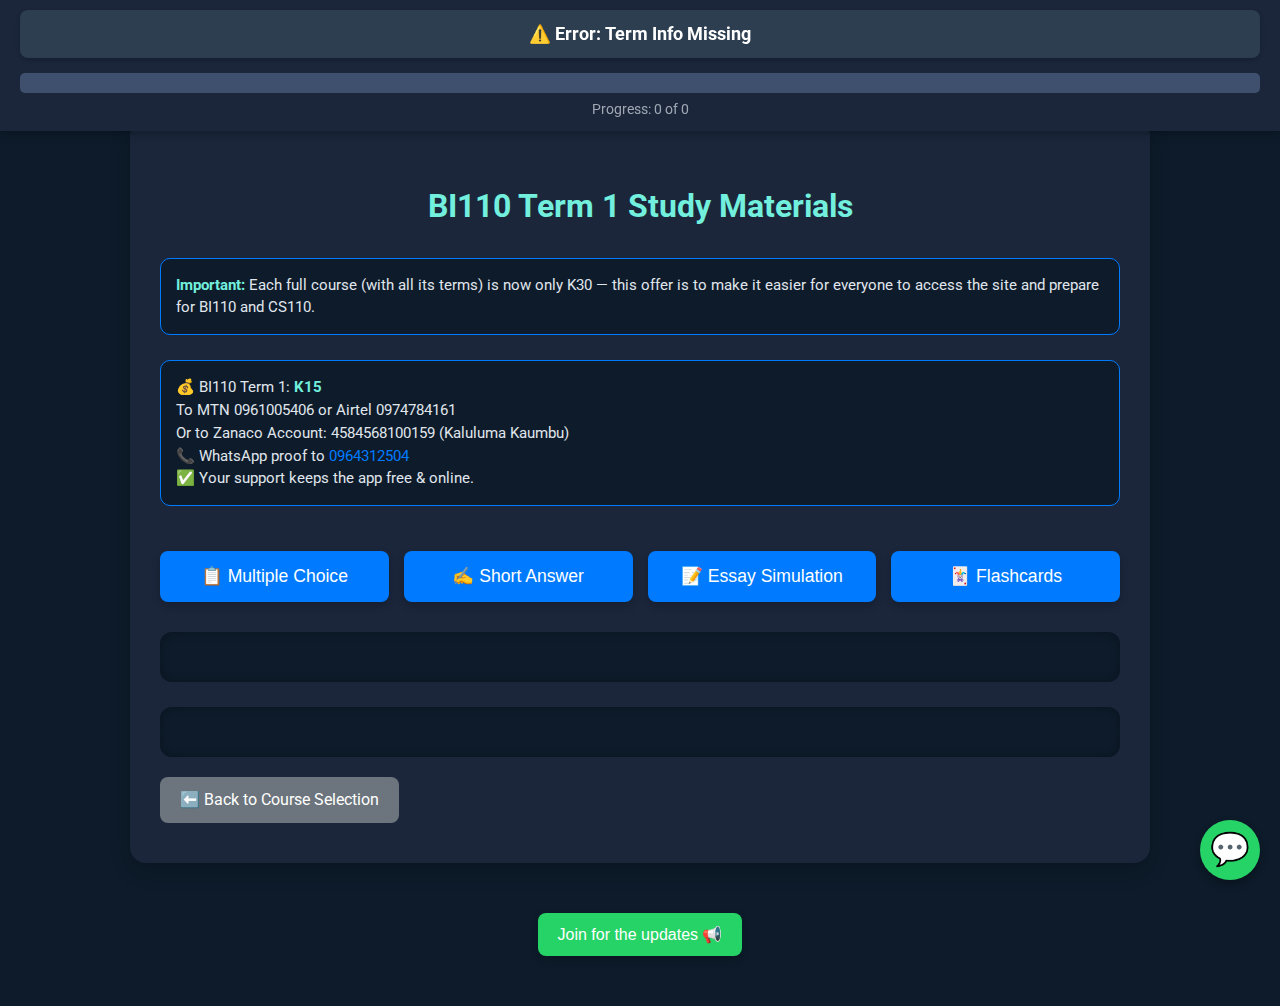
<file: study/index.html>
<!DOCTYPE html>
<html lang="en">
<head>
  <meta charset="UTF-8" />
  <meta name="viewport" content="width=device-width, initial-scale=1.0" />
  <title id="page-title">Universal Quiz App | Kaeri Kalmar</title>
  <link rel="stylesheet" href="../assets/style.css" />
  <link href="https://fonts.googleapis.com/css2?family=Roboto:wght@400;700&display=swap" rel="stylesheet" />
  <style>
    .back-button {
      background-color: #6c757d;
      color: white;
      border: none;
      padding: 10px 20px;
      font-size: 1em;
      cursor: pointer;
      border-radius: 8px;
      margin-top: 20px;
      text-decoration: none;
      display: inline-block;
      transition: background-color 0.3s ease, transform 0.2s ease;
    }
    .back-button:hover {
      background-color: #5a6268;
      transform: translateY(-2px);
    }
  </style>
</head>
<body>
  <div id="app-notification">
    <span class="notification-message"></span>
    <button class="close-btn">&times;</button>
  </div>

  <div id="fixed-header">
    <div id="mode-banner"></div>
    <div id="progress-container">
      <div id="progress-fill"></div>
    </div>
    <div id="progress-text">Progress: 0 of 0</div>
  </div>

  <div id="price-banner">Price: Kxx</div>

  <div class="quiz-container">
    <h1 id="header-title">[COURSE] [TERM] Study Materials</h1>
    <p class="announcement" id="announcement"></p>
    <p class="price-list" id="price-list"></p>

    <div class="mode-buttons">
      <button onclick="renderQuiz()">📋 Multiple Choice</button>
      <button onclick="renderShortAnswers()">✍️ Short Answer</button>
      <button onclick="renderEssaySimulation()">📝 Essay Simulation</button>
      <button onclick="renderFlashcardTopics()">🃏 Flashcards</button>
    </div>

    <div id="quiz-form"></div>
    <div id="result"></div>

    <a href="../index.html" class="back-button">⬅️ Back to Course Selection</a>
  </div>

  <a href="https://wa.me/260964312504" target="_blank" class="landing-whatsapp-button">
    💬
  </a>

  <div class="whatsapp-buttons">
    <a href="https://chat.whatsapp.com/KO1LlKxxCrW20X98RB4xap" target="_blank">
      <button>Join for the updates 📢</button>
    </a>
  </div>

  <!-- Scripts: Update paths as needed -->
  <script src="../assets/mcqDa.js"></script>
  <script src="../assets/shortDa.js"></script>
  <script src="../assets/essayDa.js"></script>
  <script src="../assets/flashcards.js"></script>
  <script src="../assets/script.js"></script>

  <script>
    // Utility to get query params
    function getQueryParams() {
      const urlParams = new URLSearchParams(window.location.search);
      return {
        course: urlParams.get('course') || 'BI110',
        term: urlParams.get('term') || 'T1'
      };
    }

    // Dynamic content by course/term
    const config = {
      BI110: {
        T1: {
          price: 15,
          title: 'BI110 Term 1 Study Materials',
          announcement: `<strong>Important:</strong> Each full course (with all its terms) is now only K30 — this offer is to make it easier for everyone to access the site and prepare for BI110 and CS110.`,
          priceList: `💰 BI110 Term 1: <strong>K15</strong><br>
            To MTN 0961005406 or Airtel 0974784161<br>
            Or to Zanaco Account: 4584568100159 (Kaluluma Kaumbu)<br>
            📞 WhatsApp proof to <a href="https://wa.me/260964312504" target="_blank">0964312504</a><br>
            ✅ Your support keeps the app free & online.`
        },
        T2: {
          price: 15,
          title: 'BI110 Term 2 Study Materials',
          announcement: `<strong>Important:</strong> This platform is powered by your support! If you find it useful, please consider purchasing an access code.`,
          priceList: `💰 BI110 Term 2: <strong>K15</strong><br>
            To MTN 0961005406 or Airtel 0974784161<br>
            Or to Zanaco Account: 4584568100159 (Kaluluma Kaumbu)<br>
            📞 WhatsApp proof to <a href="https://wa.me/260964312504" target="_blank">0964312504</a><br>
            ✅ Your support keeps the app free & online.`
        },
        T3: {
          price: 20,
          title: 'BI110 Term 3 Study Materials',
          announcement: `<strong>Important:</strong> This platform is powered by your support! If you find it useful, please consider purchasing an access code.`,
          priceList: `💰 BI110 Term 3: <strong>K20</strong><br>
            To MTN 0961005406 or Airtel 0974784161<br>
            Or to Zanaco Account: 4584568100159 (Kaluluma Kaumbu)<br>
            📞 WhatsApp proof to <a href="https://wa.me/260964312504" target="_blank">0964312504</a><br>
            ✅ Your support keeps the app free & online.`
        }
      },
      CS110: {
        T1: {
          price: 15,
          title: 'CS110 Term 1 Study Materials',
          announcement: `<strong>Important:</strong> This platform is powered by your support! If you find it useful, please consider purchasing an access code.`,
          priceList: `💰 CS110 Term 1: <strong>K15</strong><br>
            To MTN 0961005406 or Airtel 0974784161<br>
            Or to Zanaco Account: 4584568100159 (Kaluluma Kaumbu)<br>
            📞 WhatsApp proof to <a href="https://wa.me/260964312504" target="_blank">0964312504</a><br>
            ✅ Your support keeps the app free & online.`
        },
        T2: {
          price: 15,
          title: 'CS110 Term 2 Study Materials',
          announcement: `<strong>Important:</strong> This platform is powered by your support! If you find it useful, please consider purchasing an access code.`,
          priceList: `💰 CS110 Term 2: <strong>K15</strong><br>
            To MTN 0961005406 or Airtel 0974784161<br>
            Or to Zanaco Account: 4584568100159 (Kaluluma Kaumbu)<br>
            📞 WhatsApp proof to <a href="https://wa.me/260964312504" target="_blank">0964312504</a><br>
            ✅ Your support keeps the app free & online.`
        },
        T3: {
          price: 20,
          title: 'CS110 Term 3 Study Materials',
          announcement: `<strong>Important:</strong> This platform is powered by your support! If you find it useful, please consider purchasing an access code.`,
          priceList: `💰 CS110 Term 3: <strong>K20</strong><br>
            To MTN 0961005406 or Airtel 0974784161<br>
            Or to Zanaco Account: 4584568100159 (Kaluluma Kaumbu)<br>
            📞 WhatsApp proof to <a href="https://wa.me/260964312504" target="_blank">0964312504</a><br>
            ✅ Your support keeps the app free & online.`
        }
      }
    };

    // Apply dynamic settings
    window.addEventListener('DOMContentLoaded', () => {
      const { course, term } = getQueryParams();
      const courseConfig = config[course] && config[course][term] ? config[course][term] : config['BI110']['T1'];

      document.title = courseConfig.title;
      document.getElementById('page-title').textContent = courseConfig.title;
      document.getElementById('header-title').textContent = courseConfig.title;
      document.getElementById('price-banner').textContent = `Price: K${courseConfig.price}`;
      document.getElementById('announcement').innerHTML = courseConfig.announcement;
      document.getElementById('price-list').innerHTML = courseConfig.priceList;

      // Optionally, pass course/term to JS global for data loading
      window.selectedCourse = course;
      window.selectedTerm = term;
      // If your quiz data files differ per course/term, update your JS to use these globals!
    });
  </script>
</body>
</html>
</file>
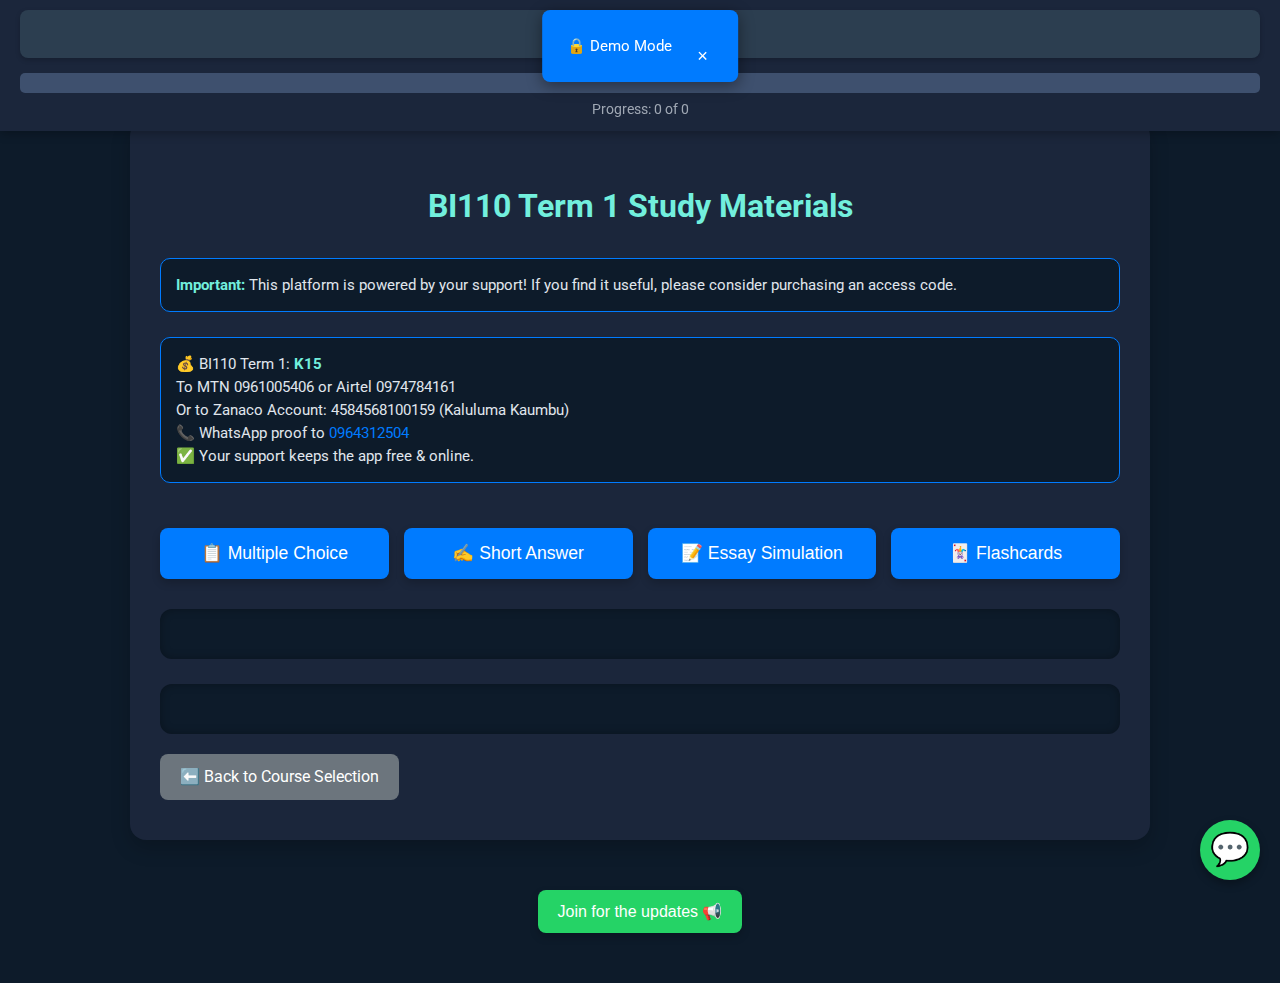
<file: bi110/t1/index.html>
<!DOCTYPE html>
<html lang="en">
<head>
  <meta charset="UTF-8" />
  <meta name="viewport" content="width=device-width, initial-scale=1.0" />
  <title>BI110 Term 2 Quiz App | Kaeri Kalmar</title>
  <link rel="stylesheet" href="../../assets/style.css" />
  <link href="https://fonts.googleapis.com/css2?family=Roboto:wght@400;700&display=swap" rel="stylesheet" />
  <style>
    .back-button {
      background-color: #6c757d;
      color: white;
      border: none;
      padding: 10px 20px;
      font-size: 1em;
      cursor: pointer;
      border-radius: 8px;
      margin-top: 20px;
      text-decoration: none;
      display: inline-block;
      transition: background-color 0.3s ease, transform 0.2s ease;
    }
    .back-button:hover {
      background-color: #5a6268;
      transform: translateY(-2px);
    }
  </style>
</head>
<body data-course="BI110" data-term="T1">
  <div id="app-notification">
    <span class="notification-message"></span>
    <button class="close-btn">&times;</button>
  </div>

  <div id="fixed-header">
    <div id="mode-banner"></div>
    <div id="progress-container">
      <div id="progress-fill"></div>
    </div>
    <div id="progress-text">Progress: 0 of 0</div>
  </div>

  <div id="price-banner">Price: K15</div>

  <div class="quiz-container">
    <h1>BI110 Term 1 Study Materials</h1>
    <p class="announcement">
      <strong>Important:</strong> This platform is powered by your support! If you find it useful, please consider purchasing an access code.
    </p>
    <p class="price-list">
      💰 BI110 Term 1: <strong>K15</strong><br>
      To MTN 0961005406 or Airtel 0974784161<br>
      Or to Zanaco Account: 4584568100159 (Kaluluma Kaumbu)<br>
      📞 WhatsApp proof to <a href="https://wa.me/260964312504" target="_blank">0964312504</a><br>
      ✅ Your support keeps the app free & online.
    </p>

    <div class="mode-buttons">
      <button onclick="renderQuiz()">📋 Multiple Choice</button>
      <button onclick="renderShortAnswers()">✍️ Short Answer</button>
      <button onclick="renderEssaySimulation()">📝 Essay Simulation</button>
      <button onclick="renderFlashcardTopics()">🃏 Flashcards</button>
    </div>

    <div id="quiz-form"></div>
    <div id="result"></div>

    <a href="../../index.html" class="back-button">⬅️ Back to Course Selection</a>
  </div>

  <a href="https://wa.me/260964312504" target="_blank" class="landing-whatsapp-button">
    💬
  </a>

  <div class="whatsapp-buttons">
    <a href="https://chat.whatsapp.com/KO1LlKxxCrW20X98RB4xap" target="_blank">
      <button>Join for the updates 📢</button>
    </a>
  </div>

  <script src="../../assets/mcqDa.js"></script>
  <script src="../../assets/shortDa.js"></script>
  <script src="../../assets/essayDa.js"></script>
  <script src="../../assets/flashcards.js"></script>
  <script src="../../assets/script.js"></script>
</body>
</html>
</file>
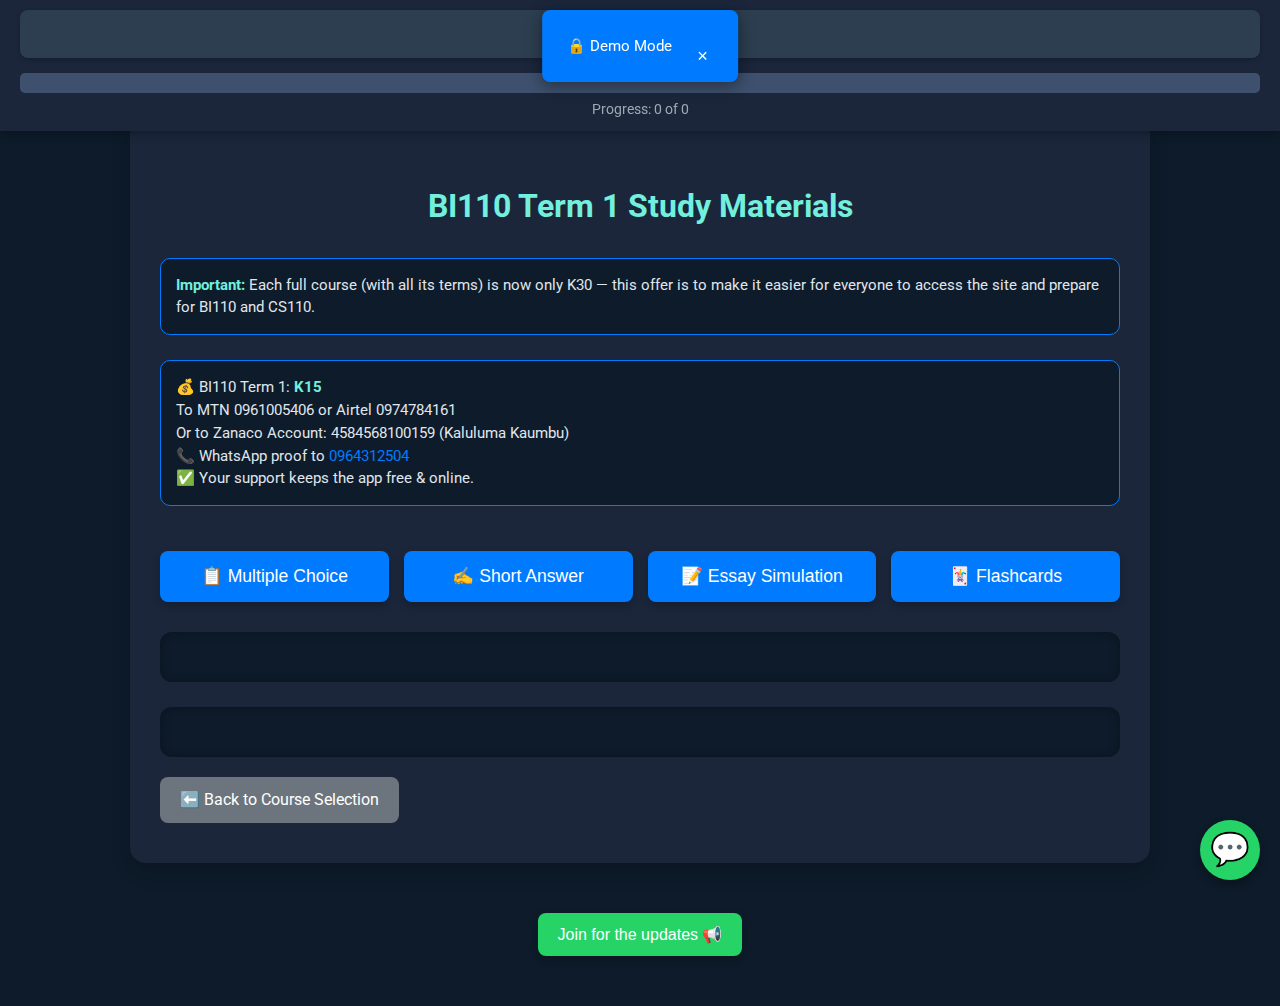
<file: bi110/T1/index.html>
<!DOCTYPE html>
<html lang="en">
<head>
  <meta charset="UTF-8" />
  <meta name="viewport" content="width=device-width, initial-scale=1.0" />
  <title>BI110 Term 2 Quiz App | Kaeri Kalmar</title>
  <link rel="stylesheet" href="../../assets/style.css" />
  <link href="https://fonts.googleapis.com/css2?family=Roboto:wght@400;700&display=swap" rel="stylesheet" />
  <style>
    .back-button {
      background-color: #6c757d;
      color: white;
      border: none;
      padding: 10px 20px;
      font-size: 1em;
      cursor: pointer;
      border-radius: 8px;
      margin-top: 20px;
      text-decoration: none;
      display: inline-block;
      transition: background-color 0.3s ease, transform 0.2s ease;
    }
    .back-button:hover {
      background-color: #5a6268;
      transform: translateY(-2px);
    }
  </style>
</head>
<body data-course="BI110" data-term="T1">
  <div id="app-notification">
    <span class="notification-message"></span>
    <button class="close-btn">&times;</button>
  </div>

  <div id="fixed-header">
    <div id="mode-banner"></div>
    <div id="progress-container">
      <div id="progress-fill"></div>
    </div>
    <div id="progress-text">Progress: 0 of 0</div>
  </div>

  <div id="price-banner">Price: K15</div>

  <div class="quiz-container">
    <h1>BI110 Term 1 Study Materials</h1>
    <p class="announcement">
      <strong>Important:</strong> Each full course (with all its terms) is now only K30 — this offer is to make it easier for everyone to access the site and prepare for BI110 and CS110.
    </p>
    <p class="price-list">
      💰 BI110 Term 1: <strong>K15</strong><br>
      To MTN 0961005406 or Airtel 0974784161<br>
      Or to Zanaco Account: 4584568100159 (Kaluluma Kaumbu)<br>
      📞 WhatsApp proof to <a href="https://wa.me/260964312504" target="_blank">0964312504</a><br>
      ✅ Your support keeps the app free & online.
    </p>

    <div class="mode-buttons">
      <button onclick="renderQuiz()">📋 Multiple Choice</button>
      <button onclick="renderShortAnswers()">✍️ Short Answer</button>
      <button onclick="renderEssaySimulation()">📝 Essay Simulation</button>
      <button onclick="renderFlashcardTopics()">🃏 Flashcards</button>
    </div>

    <div id="quiz-form"></div>
    <div id="result"></div>

    <a href="../../index.html" class="back-button">⬅️ Back to Course Selection</a>
  </div>

  <a href="https://wa.me/260964312504" target="_blank" class="landing-whatsapp-button">
    💬
  </a>

  <div class="whatsapp-buttons">
    <a href="https://chat.whatsapp.com/KO1LlKxxCrW20X98RB4xap" target="_blank">
      <button>Join for the updates 📢</button>
    </a>
  </div>

  <script src="../../assets/mcqDa.js"></script>
  <script src="../../assets/shortDa.js"></script>
  <script src="../../assets/essayDa.js"></script>
  <script src="../../assets/flashcards.js"></script>
  <script src="../../assets/script.js"></script>
</body>
</html>
</file>
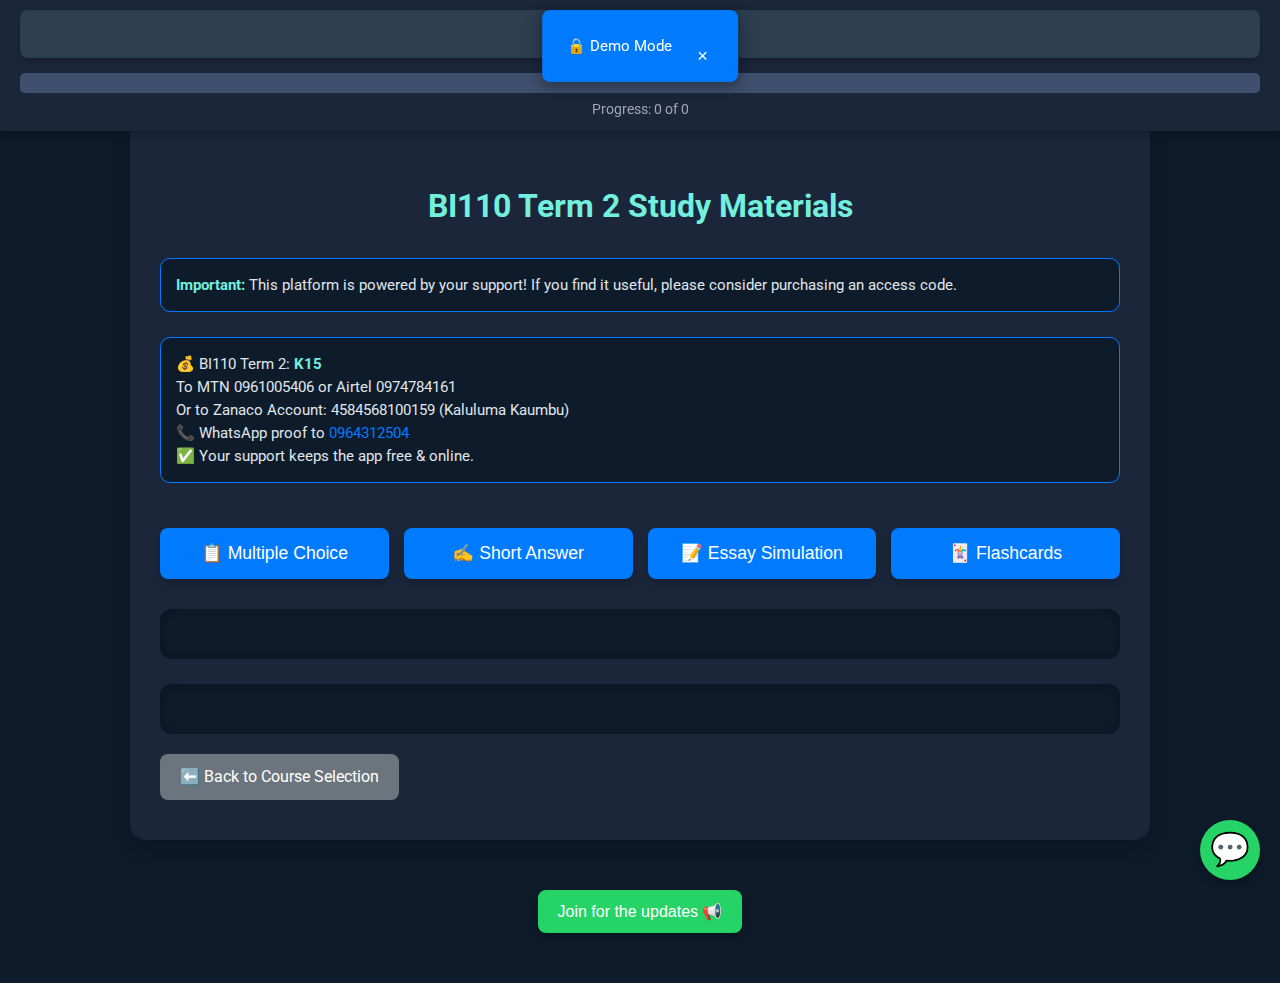
<file: bi110/T2/index.html>
<!DOCTYPE html>
<html lang="en">
<head>
  <meta charset="UTF-8" />
  <meta name="viewport" content="width=device-width, initial-scale=1.0" />
  <title>BI110 Term 2 Quiz App | Kaeri Kalmar</title>
  <link rel="stylesheet" href="../../assets/style.css" />
  <link href="https://fonts.googleapis.com/css2?family=Roboto:wght@400;700&display=swap" rel="stylesheet" />
  <style>
    .back-button {
      background-color: #6c757d;
      color: white;
      border: none;
      padding: 10px 20px;
      font-size: 1em;
      cursor: pointer;
      border-radius: 8px;
      margin-top: 20px;
      text-decoration: none;
      display: inline-block;
      transition: background-color 0.3s ease, transform 0.2s ease;
    }
    .back-button:hover {
      background-color: #5a6268;
      transform: translateY(-2px);
    }
  </style>
</head>
<body data-course="BI110" data-term="T2">
  <div id="app-notification">
    <span class="notification-message"></span>
    <button class="close-btn">&times;</button>
  </div>

  <div id="fixed-header">
    <div id="mode-banner"></div>
    <div id="progress-container">
      <div id="progress-fill"></div>
    </div>
    <div id="progress-text">Progress: 0 of 0</div>
  </div>

  <div id="price-banner">Price: K15</div>

  <div class="quiz-container">
    <h1>BI110 Term 2 Study Materials</h1>
    <p class="announcement">
      <strong>Important:</strong> This platform is powered by your support! If you find it useful, please consider purchasing an access code.
    </p>
    <p class="price-list">
      💰 BI110 Term 2: <strong>K15</strong><br>
      To MTN 0961005406 or Airtel 0974784161<br>
      Or to Zanaco Account: 4584568100159 (Kaluluma Kaumbu)<br>
      📞 WhatsApp proof to <a href="https://wa.me/260964312504" target="_blank">0964312504</a><br>
      ✅ Your support keeps the app free & online.
    </p>

    <div class="mode-buttons">
      <button onclick="renderQuiz()">📋 Multiple Choice</button>
      <button onclick="renderShortAnswers()">✍️ Short Answer</button>
      <button onclick="renderEssaySimulation()">📝 Essay Simulation</button>
      <button onclick="renderFlashcardTopics()">🃏 Flashcards</button>
    </div>

    <div id="quiz-form"></div>
    <div id="result"></div>

    <a href="../../index.html" class="back-button">⬅️ Back to Course Selection</a>
  </div>

  <a href="https://wa.me/260964312504" target="_blank" class="landing-whatsapp-button">
    💬
  </a>

  <div class="whatsapp-buttons">
    <a href="https://chat.whatsapp.com/KO1LlKxxCrW20X98RB4xap" target="_blank">
      <button>Join for the updates 📢</button>
    </a>
  </div>

  <script src="../../assets/mcqDa.js"></script>
  <script src="../../assets/shortDa.js"></script>
  <script src="../../assets/essayDa.js"></script>
  <script src="../../assets/flashcards.js"></script>
  <script src="../../assets/script.js"></script>
</body>
</html>
</file>
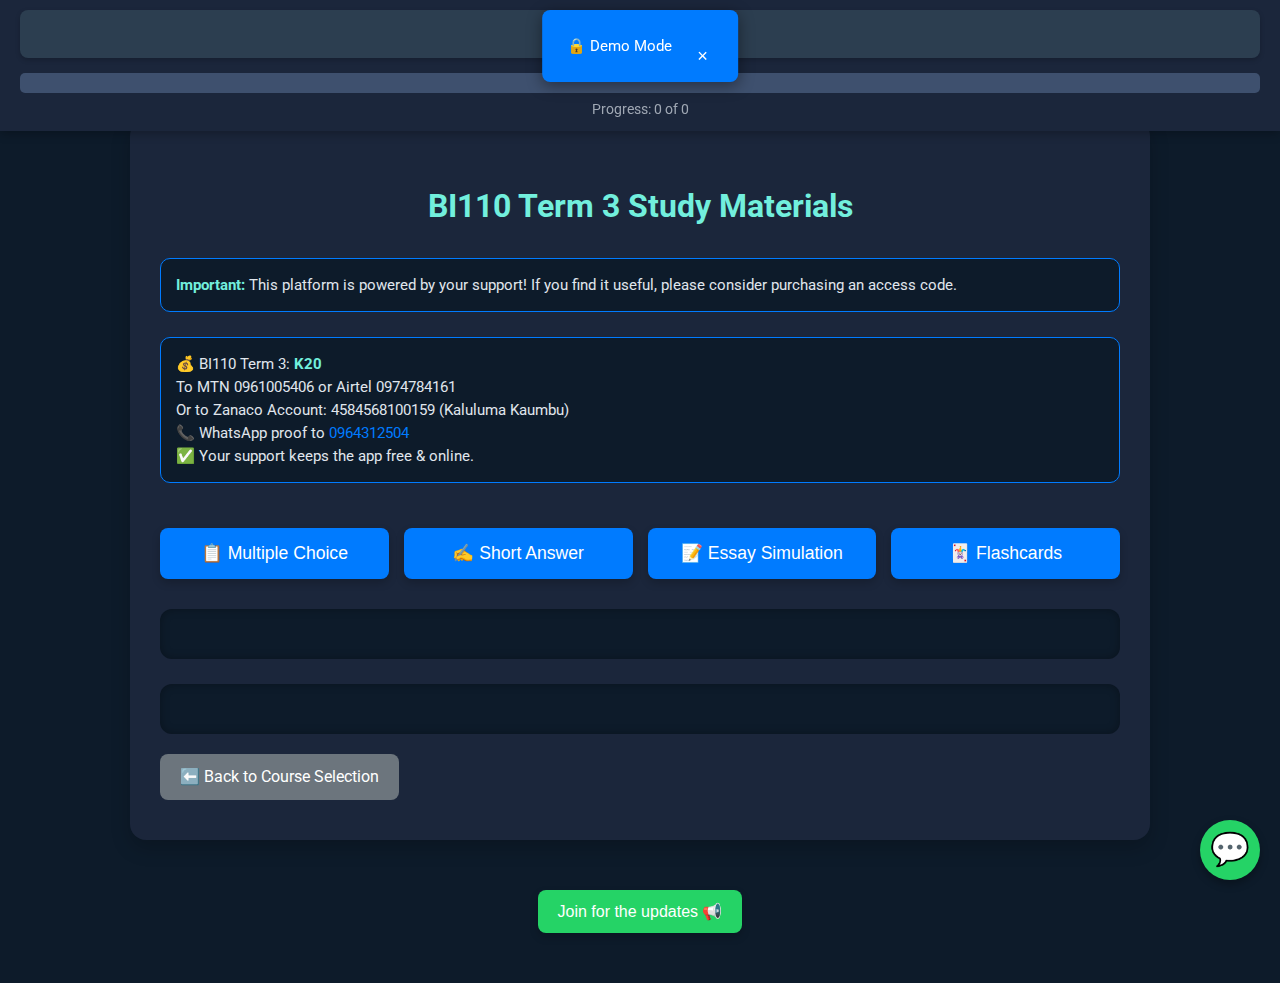
<file: bi110/T3/index.html>
<!DOCTYPE html>
<html lang="en">
<head>
  <meta charset="UTF-8" />
  <meta name="viewport" content="width=device-width, initial-scale=1.0" />
  <title>BI110 Term 3 Quiz App | Kaeri Kalmar</title>
  <link rel="stylesheet" href="../../assets/style.css" />
  <link href="https://fonts.googleapis.com/css2?family=Roboto:wght@400;700&display=swap" rel="stylesheet" />
  <style>
    .back-button {
      background-color: #6c757d;
      color: white;
      border: none;
      padding: 10px 20px;
      font-size: 1em;
      cursor: pointer;
      border-radius: 8px;
      margin-top: 20px;
      text-decoration: none;
      display: inline-block;
      transition: background-color 0.3s ease, transform 0.2s ease;
    }
    .back-button:hover {
      background-color: #5a6268;
      transform: translateY(-2px);
    }
  </style>
</head>
<body data-course="BI110" data-term="T3">
  <div id="app-notification">
    <span class="notification-message"></span>
    <button class="close-btn">&times;</button>
  </div>

  <div id="fixed-header">
    <div id="mode-banner"></div>
    <div id="progress-container">
      <div id="progress-fill"></div>
    </div>
    <div id="progress-text">Progress: 0 of 0</div>
  </div>

  <div id="price-banner">Price: K20</div>

  <div class="quiz-container">
    <h1>BI110 Term 3 Study Materials</h1>
    <p class="announcement">
      <strong>Important:</strong> This platform is powered by your support! If you find it useful, please consider purchasing an access code.
    </p>
    <p class="price-list">
      💰 BI110 Term 3: <strong>K20</strong><br>
      To MTN 0961005406 or Airtel 0974784161<br>
      Or to Zanaco Account: 4584568100159 (Kaluluma Kaumbu)<br>
      📞 WhatsApp proof to <a href="https://wa.me/260964312504" target="_blank">0964312504</a><br>
      ✅ Your support keeps the app free & online.
    </p>

    <div class="mode-buttons">
      <button onclick="renderQuiz()">📋 Multiple Choice</button>
      <button onclick="renderShortAnswers()">✍️ Short Answer</button>
      <button onclick="renderEssaySimulation()">📝 Essay Simulation</button>
      <button onclick="renderFlashcardTopics()">🃏 Flashcards</button>
    </div>

    <div id="quiz-form"></div>
    <div id="result"></div>

    <a href="../../index.html" class="back-button">⬅️ Back to Course Selection</a>
  </div>

  <a href="https://wa.me/260964312504" target="_blank" class="landing-whatsapp-button">
    💬
  </a>

  <div class="whatsapp-buttons">
    <a href="https://chat.whatsapp.com/KO1LlKxxCrW20X98RB4xap" target="_blank">
      <button>Join for the updates 📢</button>
    </a>
  </div>

  <script src="../../assets/mcqDa.js"></script>
  <script src="../../assets/shortDa.js"></script>
  <script src="../../assets/essayDa.js"></script>
  <script src="../../assets/flashcards.js"></script>
  <script src="../../assets/script.js"></script>
</body>
</html>
</file>
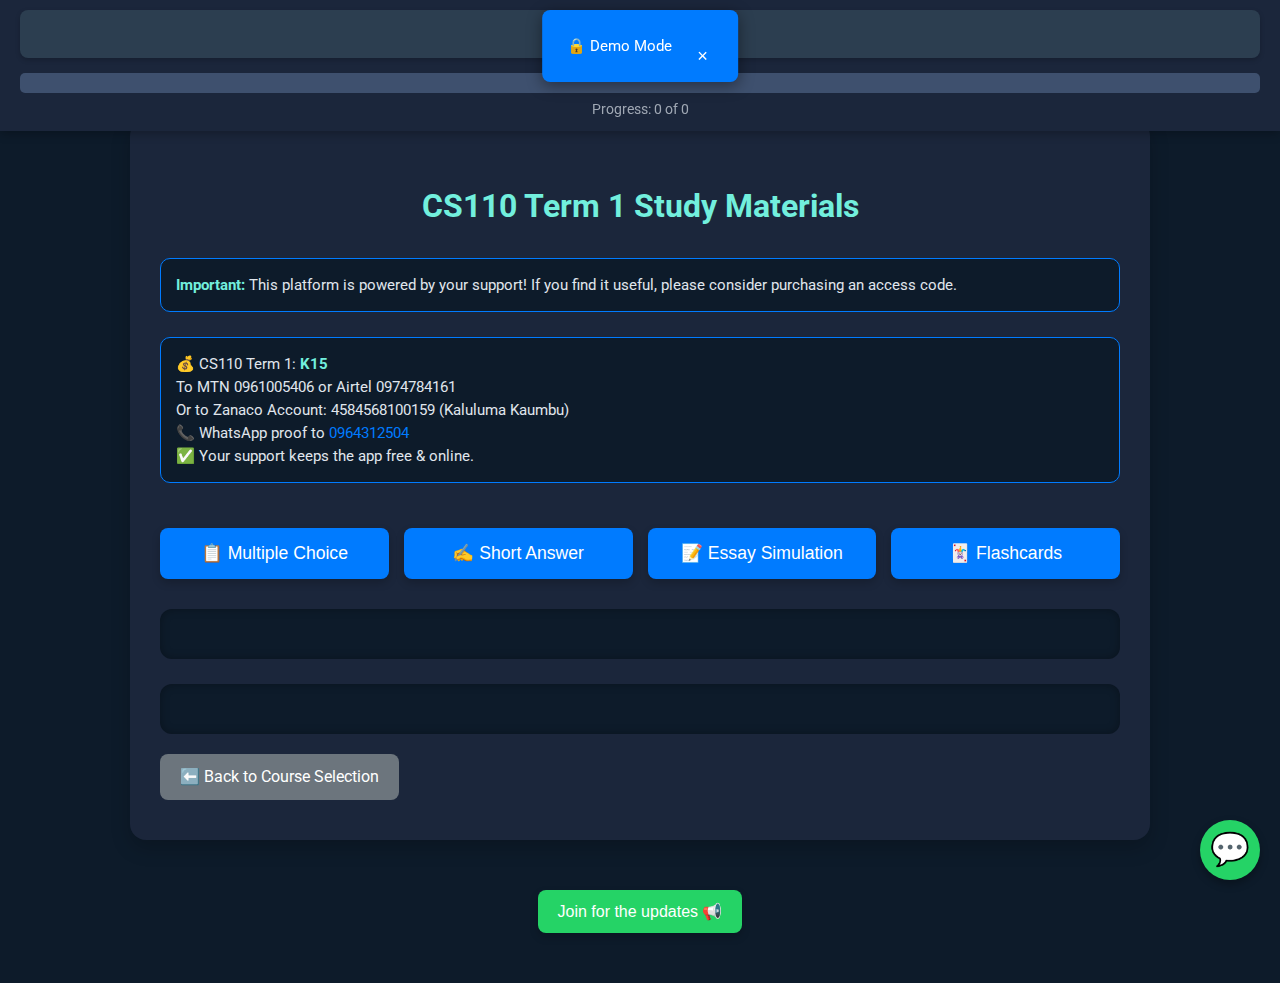
<file: cs110/T1/index.html>
<!DOCTYPE html>
<html lang="en">
<head>
  <meta charset="UTF-8" />
  <meta name="viewport" content="width=device-width, initial-scale=1.0" />
  <title>CS110 Term 1 Quiz App | Kaeri Kalmar</title>
  <link rel="stylesheet" href="../../assets/style.css" />
  <link href="https://fonts.googleapis.com/css2?family=Roboto:wght@400;700&display=swap" rel="stylesheet" />
  <style>
    .back-button {
      background-color: #6c757d;
      color: white;
      border: none;
      padding: 10px 20px;
      font-size: 1em;
      cursor: pointer;
      border-radius: 8px;
      margin-top: 20px;
      text-decoration: none;
      display: inline-block;
      transition: background-color 0.3s ease, transform 0.2s ease;
    }
    .back-button:hover {
      background-color: #5a6268;
      transform: translateY(-2px);
    }
  </style>
</head>
<body data-course="CS110" data-term="T1">
  <div id="app-notification">
    <span class="notification-message"></span>
    <button class="close-btn">&times;</button>
  </div>

  <div id="fixed-header">
    <div id="mode-banner"></div>
    <div id="progress-container">
      <div id="progress-fill"></div>
    </div>
    <div id="progress-text">Progress: 0 of 0</div>
  </div>

  <div id="price-banner">Price: K15</div>

  <div class="quiz-container">
    <h1>CS110 Term 1 Study Materials</h1>
    <p class="announcement">
      <strong>Important:</strong> This platform is powered by your support! If you find it useful, please consider purchasing an access code.
    </p>
    <p class="price-list">
      💰 CS110 Term 1: <strong>K15</strong><br>
      To MTN 0961005406 or Airtel 0974784161<br>
      Or to Zanaco Account: 4584568100159 (Kaluluma Kaumbu)<br>
      📞 WhatsApp proof to <a href="https://wa.me/260964312504" target="_blank">0964312504</a><br>
      ✅ Your support keeps the app free & online.
    </p>

    <div class="mode-buttons">
      <button onclick="renderQuiz()">📋 Multiple Choice</button>
      <button onclick="renderShortAnswers()">✍️ Short Answer</button>
      <button onclick="renderEssaySimulation()">📝 Essay Simulation</button>
      <button onclick="renderFlashcardTopics()">🃏 Flashcards</button>
    </div>

    <div id="quiz-form"></div>
    <div id="result"></div>

    <a href="../../index.html" class="back-button">⬅️ Back to Course Selection</a>
  </div>

  <a href="https://wa.me/260964312504" target="_blank" class="landing-whatsapp-button">
    💬
  </a>

  <div class="whatsapp-buttons">
    <a href="https://chat.whatsapp.com/KO1LlKxxCrW20X98RB4xap" target="_blank">
      <button>Join for the updates 📢</button>
    </a>
  </div>

  <script src="../../assets/mcqDa.js"></script>
  <script src="../../assets/shortDa.js"></script>
  <script src="../../assets/essayDa.js"></script>
  <script src="../../assets/flashcards.js"></script>
  <script src="../../assets/script.js"></script>
</body>
</html>
</file>
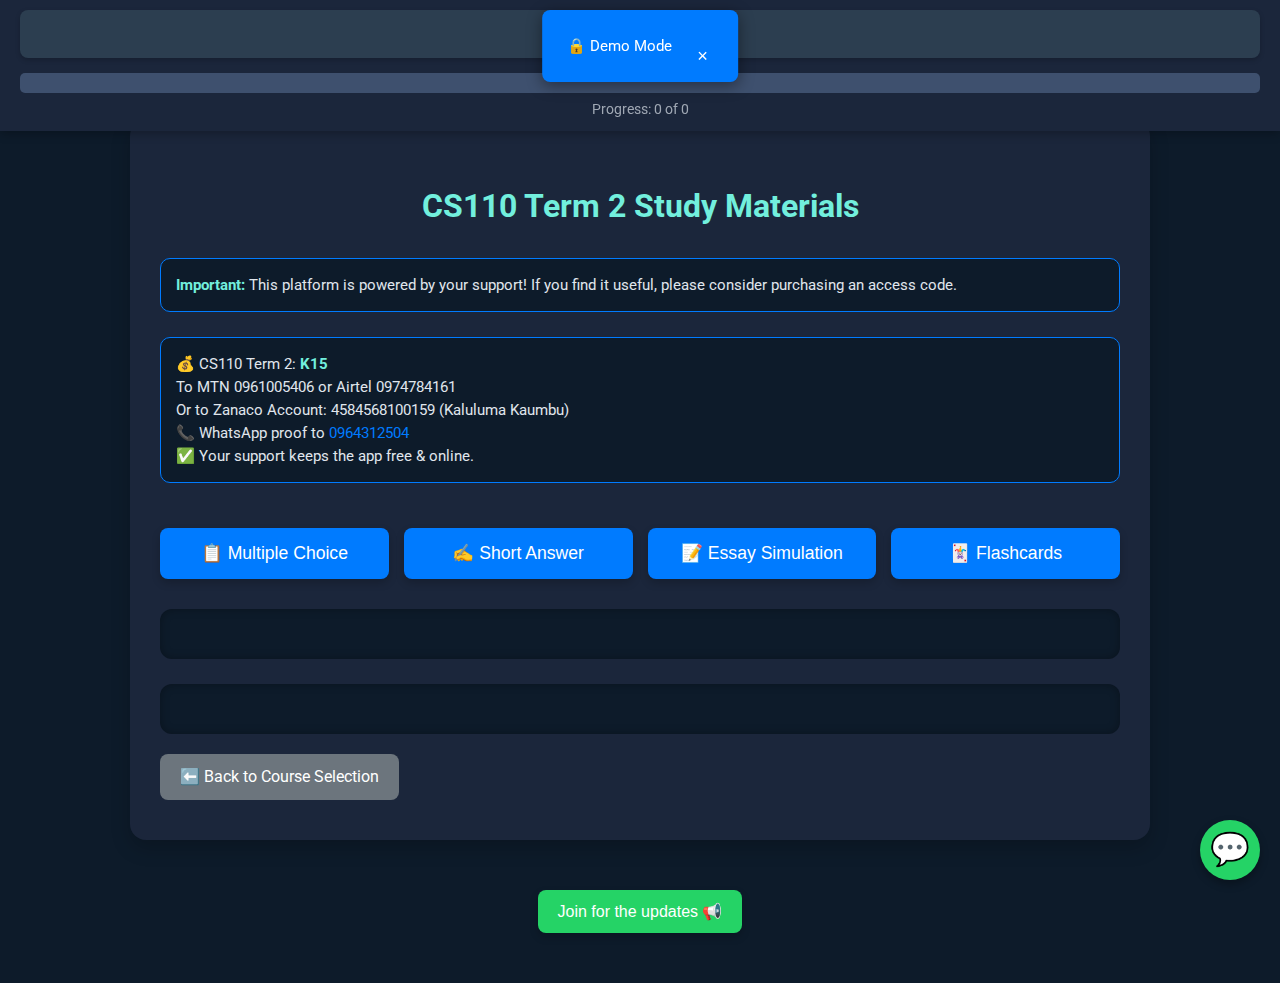
<file: cs110/T2/index.html>
<!DOCTYPE html>
<html lang="en">
<head>
  <meta charset="UTF-8" />
  <meta name="viewport" content="width=device-width, initial-scale=1.0" />
  <title>CS110 Term 2 Quiz App | Kaeri Kalmar</title>
  <link rel="stylesheet" href="../../assets/style.css" />
  <link href="https://fonts.googleapis.com/css2?family=Roboto:wght@400;700&display=swap" rel="stylesheet" />
  <style>
    .back-button {
      background-color: #6c757d;
      color: white;
      border: none;
      padding: 10px 20px;
      font-size: 1em;
      cursor: pointer;
      border-radius: 8px;
      margin-top: 20px;
      text-decoration: none;
      display: inline-block;
      transition: background-color 0.3s ease, transform 0.2s ease;
    }
    .back-button:hover {
      background-color: #5a6268;
      transform: translateY(-2px);
    }
  </style>
</head>
<body data-course="CS110" data-term="T2">
  <div id="app-notification">
    <span class="notification-message"></span>
    <button class="close-btn">&times;</button>
  </div>

  <div id="fixed-header">
    <div id="mode-banner"></div>
    <div id="progress-container">
      <div id="progress-fill"></div>
    </div>
    <div id="progress-text">Progress: 0 of 0</div>
  </div>

  <div id="price-banner">Price: K15</div>

  <div class="quiz-container">
    <h1>CS110 Term 2 Study Materials</h1>
    <p class="announcement">
      <strong>Important:</strong> This platform is powered by your support! If you find it useful, please consider purchasing an access code.
    </p>
    <p class="price-list">
      💰 CS110 Term 2: <strong>K15</strong><br>
      To MTN 0961005406 or Airtel 0974784161<br>
      Or to Zanaco Account: 4584568100159 (Kaluluma Kaumbu)<br>
      📞 WhatsApp proof to <a href="https://wa.me/260964312504" target="_blank">0964312504</a><br>
      ✅ Your support keeps the app free & online.
    </p>

    <div class="mode-buttons">
      <button onclick="renderQuiz()">📋 Multiple Choice</button>
      <button onclick="renderShortAnswers()">✍️ Short Answer</button>
      <button onclick="renderEssaySimulation()">📝 Essay Simulation</button>
      <button onclick="renderFlashcardTopics()">🃏 Flashcards</button>
    </div>

    <div id="quiz-form"></div>
    <div id="result"></div>

    <a href="../../index.html" class="back-button">⬅️ Back to Course Selection</a>
  </div>

  <a href="https://wa.me/260964312504" target="_blank" class="landing-whatsapp-button">
    💬
  </a>

  <div class="whatsapp-buttons">
    <a href="https://chat.whatsapp.com/KO1LlKxxCrW20X98RB4xap" target="_blank">
      <button>Join for the updates 📢</button>
    </a>
  </div>

  <script src="../../assets/mcqDa.js"></script>
  <script src="../../assets/shortDa.js"></script>
  <script src="../../assets/essayDa.js"></script>
  <script src="../../assets/flashcards.js"></script>
  <script src="../../assets/script.js"></script>
</body>
</html>
</file>
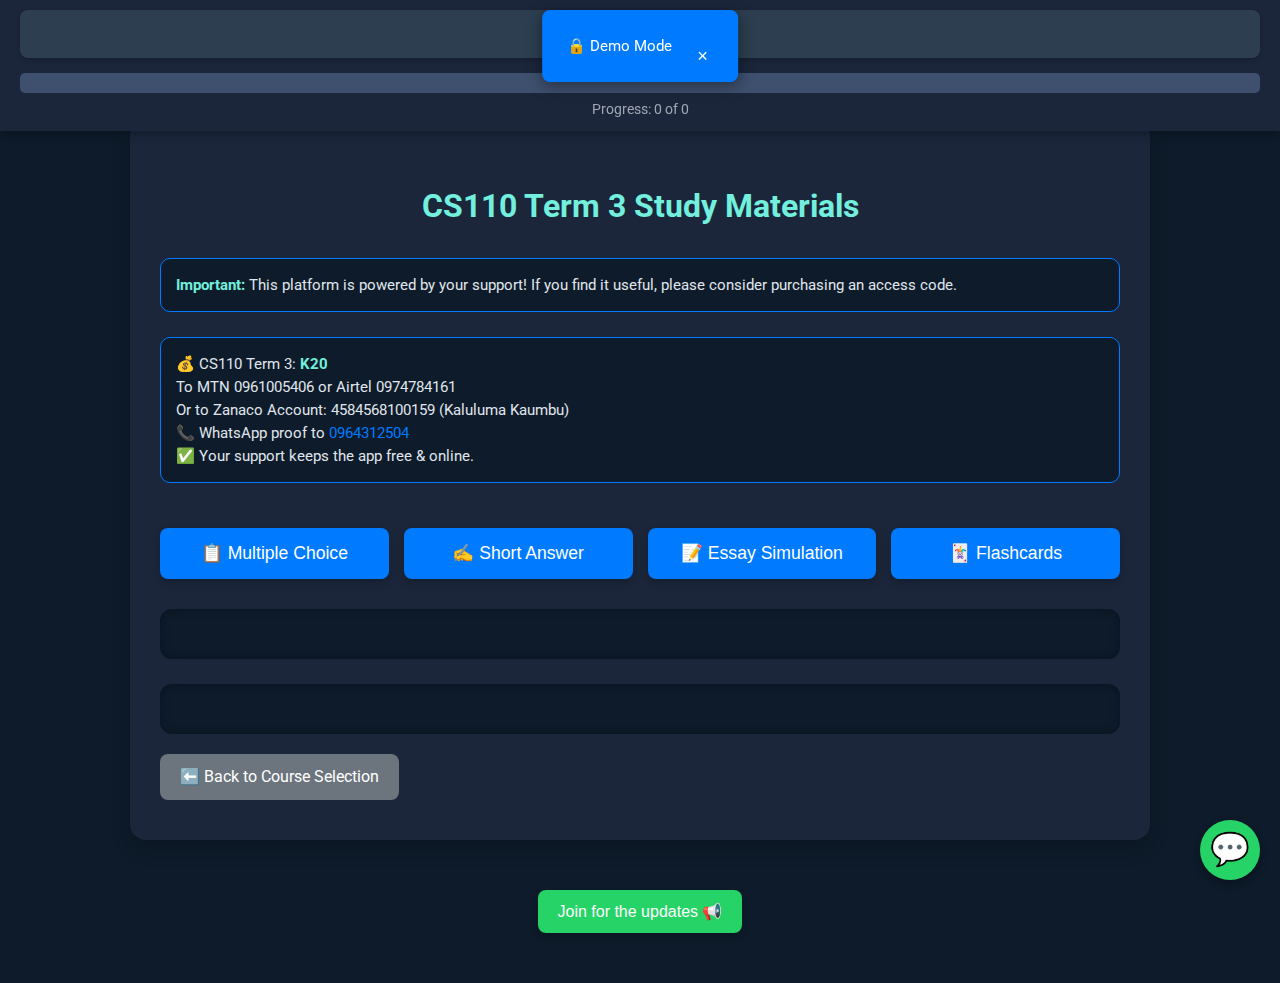
<file: cs110/T3/index.html>
<!DOCTYPE html>
<html lang="en">
<head>
  <meta charset="UTF-8" />
  <meta name="viewport" content="width=device-width, initial-scale=1.0" />
  <title>CS110 Term 3 Quiz App | Kaeri Kalmar</title>
  <link rel="stylesheet" href="../../assets/style.css" />
  <link href="https://fonts.googleapis.com/css2?family=Roboto:wght@400;700&display=swap" rel="stylesheet" />
  <style>
    .back-button {
      background-color: #6c757d;
      color: white;
      border: none;
      padding: 10px 20px;
      font-size: 1em;
      cursor: pointer;
      border-radius: 8px;
      margin-top: 20px;
      text-decoration: none;
      display: inline-block;
      transition: background-color 0.3s ease, transform 0.2s ease;
    }
    .back-button:hover {
      background-color: #5a6268;
      transform: translateY(-2px);
    }
  </style>
</head>
<body data-course="CS110" data-term="T3">
  <div id="app-notification">
    <span class="notification-message"></span>
    <button class="close-btn">&times;</button>
  </div>

  <div id="fixed-header">
    <div id="mode-banner"></div>
    <div id="progress-container">
      <div id="progress-fill"></div>
    </div>
    <div id="progress-text">Progress: 0 of 0</div>
  </div>

  <div id="price-banner">Price: K20</div>

  <div class="quiz-container">
    <h1>CS110 Term 3 Study Materials</h1>
    <p class="announcement">
      <strong>Important:</strong> This platform is powered by your support! If you find it useful, please consider purchasing an access code.
    </p>
    <p class="price-list">
      💰 CS110 Term 3: <strong>K20</strong><br>
      To MTN 0961005406 or Airtel 0974784161<br>
      Or to Zanaco Account: 4584568100159 (Kaluluma Kaumbu)<br>
      📞 WhatsApp proof to <a href="https://wa.me/260964312504" target="_blank">0964312504</a><br>
      ✅ Your support keeps the app free & online.
    </p>

    <div class="mode-buttons">
      <button onclick="renderQuiz()">📋 Multiple Choice</button>
      <button onclick="renderShortAnswers()">✍️ Short Answer</button>
      <button onclick="renderEssaySimulation()">📝 Essay Simulation</button>
      <button onclick="renderFlashcardTopics()">🃏 Flashcards</button>
    </div>

    <div id="quiz-form"></div>
    <div id="result"></div>

    <a href="../../index.html" class="back-button">⬅️ Back to Course Selection</a>
  </div>

  <a href="https://wa.me/260964312504" target="_blank" class="landing-whatsapp-button">
    💬
  </a>

  <div class="whatsapp-buttons">
    <a href="https://chat.whatsapp.com/KO1LlKxxCrW20X98RB4xap" target="_blank">
      <button>Join for the updates 📢</button>
    </a>
  </div>

  <script src="../../assets/mcqDa.js"></script>
  <script src="../../assets/shortDa.js"></script>
  <script src="../../assets/essayDa.js"></script>
  <script src="../../assets/flashcards.js"></script>
  <script src="../../assets/script.js"></script>
</body>
</html>
</file>
<file: assets/style.css>
body {
  font-family: 'Roboto', sans-serif;
  background: #0d1b2a;
  margin: 0;
  padding-top: 120px; /* Adjusted to make space for the fixed header */
  padding-left: 20px; /* Keep existing horizontal padding */
  padding-right: 20px; /* Keep existing horizontal padding */
  padding-bottom: 30px; /* Keep existing bottom padding */
  color: #e0e6ed;
  line-height: 1.6;
}

/* New fixed header styles */
#fixed-header {
  position: fixed;
  top: 0;
  left: 0;
  width: 100%;
  background: #1b263b; /* Background matching quiz-container for seamless look */
  z-index: 1001; /* Ensure it stays on top of other fixed elements */
  padding: 10px 20px; /* Padding inside the fixed header */
  box-shadow: 0 2px 10px rgba(0,0,0,0.3); /* Subtle shadow for depth */
  box-sizing: border-box; /* Include padding in the width calculation */
}

.quiz-container {
  max-width: 960px;
  margin: auto;
  background: #1b263b;
  padding: 40px 30px;
  border-radius: 16px;
  box-shadow: 0 8px 20px rgba(0, 0, 0, 0.2);
}

h1, h2, h3 {
  color: #72efdd;
  text-align: center;
  margin-bottom: 25px;
}

p {
  margin-bottom: 15px;
}

.mode-buttons {
  display: grid; /* Use CSS Grid for a responsive layout */
  grid-template-columns: repeat(auto-fit, minmax(180px, 1fr)); /* Auto-fit columns with min-width 180px */
  gap: 15px; /* Space between buttons */
  margin-bottom: 30px;
}

.mode-buttons button {
  background-color: #007bff;
  color: white;
  border: none;
  padding: 15px 20px;
  font-size: 1.1em;
  cursor: pointer;
  border-radius: 8px;
  transition: background-color 0.3s ease, transform 0.2s ease;
  box-shadow: 0 4px 8px rgba(0,0,0,0.2); /* Subtle shadow */
}

.mode-buttons button:hover {
  background-color: #0056b3;
  transform: translateY(-3px); /* Lift effect on hover */
}

/* Quiz form and question styling */
#quiz-form {
  background-color: #0d1b2a;
  padding: 25px;
  border-radius: 12px;
  margin-bottom: 25px;
  box-shadow: inset 0 0 10px rgba(0, 0, 0, 0.3);
}

.question-header {
  display: flex;
  justify-content: space-between;
  align-items: center;
  margin-bottom: 15px;
  flex-wrap: wrap; /* Allow wrapping on smaller screens */
}

.question-header h3 {
  margin: 0;
  text-align: left;
  flex-basis: 100%; /* Take full width on smaller screens */
  margin-bottom: 10px;
}

.question-header span {
  background-color: #007bff;
  color: white;
  padding: 5px 10px;
  border-radius: 5px;
  font-size: 0.8em;
  margin-left: 10px;
  margin-bottom: 5px; /* For wrapping */
}
.question-header span:first-of-type {
  margin-left: 0; /* No left margin for the first tag */
}


.question-text {
  font-size: 1.15em;
  margin-bottom: 20px;
  color: #cdd6e0;
}

.options label {
  display: block;
  background-color: #2b3a55;
  padding: 12px;
  margin-bottom: 10px;
  border-radius: 8px;
  cursor: pointer;
  transition: background-color 0.3s ease, transform 0.2s ease;
  font-size: 1em;
}

.options label:hover {
  background-color: #3e506e;
  transform: translateX(5px);
}

.options input[type="radio"] {
  margin-right: 10px;
  transform: scale(1.2); /* Slightly larger radio buttons */
}

button {
  background-color: #28a745;
  color: white;
  border: none;
  padding: 12px 25px;
  font-size: 1em;
  cursor: pointer;
  border-radius: 8px;
  margin-top: 20px;
  transition: background-color 0.3s ease, transform 0.2s ease;
}

button:hover {
  background-color: #218838;
  transform: translateY(-2px);
}

button:disabled {
  background-color: #6c757d;
  cursor: not-allowed;
  transform: none;
}

textarea {
  width: calc(100% - 20px);
  padding: 10px;
  margin-top: 10px;
  border: 1px solid #3e506e;
  border-radius: 8px;
  background-color: #0d1b2a;
  color: #e0e6ed;
  font-size: 1em;
  resize: vertical; /* Allow vertical resizing */
  min-height: 100px;
}

textarea:focus {
  outline: none;
  border-color: #007bff;
  box-shadow: 0 0 5px rgba(0, 123, 255, 0.5);
}

.feedback {
  margin-top: 20px;
  padding: 15px;
  border-radius: 8px;
  background-color: #0d1b2a;
  border: 1px solid #3e506e;
}

.feedback p {
  margin: 0 0 10px 0;
  font-weight: bold;
}

.feedback .explanation {
  font-weight: normal;
  color: #a0a8b4;
  margin-top: 10px;
}

/* Result display */
#result {
  margin-top: 20px;
  padding: 25px;
  background-color: #0d1b2a;
  border-radius: 12px;
  text-align: center;
  box-shadow: inset 0 0 10px rgba(0, 0, 0, 0.3);
}

#result h2 {
  margin-bottom: 15px;
}

#result p {
  font-size: 1.2em;
  margin-bottom: 20px;
}

.restart-button, .reset-button {
  background-color: #ffc107;
  color: #333;
}

.restart-button:hover, .reset-button:hover {
  background-color: #e0a800;
}

/* Mode Banner */
#mode-banner {
  background-color: #2c3e50; /* Darker background for visibility */
  color: #fff;
  padding: 10px 15px;
  text-align: center;
  font-weight: bold;
  font-size: 1.1em;
  border-radius: 8px;
  margin-bottom: 15px;
  box-shadow: 0 2px 5px rgba(0, 0, 0, 0.2);
}

/* Progress Bar */
#progress-container {
  width: 100%;
  background-color: #3e506e;
  border-radius: 5px;
  margin-top: 10px;
  height: 20px;
  overflow: hidden; /* Ensure fill stays within bounds */
}

#progress-fill {
  height: 100%;
  width: 0%;
  background-color: #28a745;
  border-radius: 5px;
  transition: width 0.4s ease-in-out;
}

#progress-text {
  text-align: center;
  margin-top: 5px;
  font-size: 0.9em;
  color: #a0a8b4;
}

/* Flashcard Styles */
.flashcard-nav-header {
    display: flex;
    justify-content: space-between;
    align-items: center;
    margin-bottom: 20px;
    flex-wrap: wrap;
}

.flashcard-nav-header h3 {
    margin: 0;
    text-align: left;
    flex-basis: 100%;
    margin-bottom: 10px;
}

.flashcard-counter {
    background-color: #007bff;
    color: white;
    padding: 5px 10px;
    border-radius: 5px;
    font-size: 0.9em;
}

.flashcard-nav-buttons {
    display: flex;
    justify-content: space-between;
    width: 100%;
    gap: 15px;
    margin-top: 10px;
}

.flashcard-nav-buttons button {
    flex-grow: 1;
    background-color: #007bff;
}

.flashcard-nav-buttons button:disabled {
    background-color: #4a5460;
    cursor: not-allowed;
}

.flashcard-wrapper {
    perspective: 1000px;
    width: 100%;
    max-width: 500px; /* Max width for flashcard */
    height: 300px; /* Fixed height for flashcard */
    margin: 30px auto;
}

.flashcard {
    width: 100%;
    height: 100%;
    position: relative;
    transform-style: preserve-3d;
    transition: transform 0.6s ease-in-out;
    border-radius: 12px;
    box-shadow: 0 8px 16px rgba(0, 0, 0, 0.4);
    cursor: pointer;
}

.flashcard.back-active {
    transform: rotateY(180deg);
}

.card-face {
    position: absolute;
    width: 100%;
    height: 100%;
    backface-visibility: hidden;
    display: flex;
    justify-content: center;
    align-items: center;
    padding: 20px;
    box-sizing: border-box;
    border-radius: 12px;
    font-size: 1.3em;
    text-align: center;
}

.card-front {
    background-color: #2b3a55;
    color: #e0e6ed;
}

.card-back {
    background-color: #4a5460;
    color: #e0e6ed;
    transform: rotateY(180deg);
}

.flip-button {
    background-color: #ffc107;
    color: #333;
    margin-top: 15px;
}
.flip-button:hover {
    background-color: #e0a800;
}

.back-to-topics-button {
    background-color: #6c757d;
    margin-top: 15px;
    margin-left: 10px;
}
.back-to-topics-button:hover {
    background-color: #5a6268;
}

.flashcard-topic-list h2 {
    text-align: center;
    margin-bottom: 25px;
}

.flashcard-topic-buttons {
    display: grid;
    grid-template-columns: repeat(auto-fit, minmax(200px, 1fr));
    gap: 15px;
}

.flashcard-topic-buttons button {
    background-color: #007bff;
    color: white;
    padding: 15px 20px;
    font-size: 1.1em;
    border-radius: 8px;
    box-shadow: 0 4px 8px rgba(0,0,0,0.2);
}
.flashcard-topic-buttons button:hover {
    background-color: #0056b3;
    transform: translateY(-3px);
}

/* Announcement and Price List */
.announcement, .price-list {
    background-color: #0d1b2a;
    border: 1px solid #007bff;
    border-radius: 10px;
    padding: 15px;
    margin-bottom: 25px;
    font-size: 0.95em;
    line-height: 1.5;
    text-align: left;
}

.announcement strong, .price-list strong {
    color: #72efdd;
}

.announcement a, .price-list a {
    color: #007bff;
    text-decoration: none;
}

.announcement a:hover, .price-list a:hover {
    text-decoration: underline;
}

/* GLOBAL Floating WhatsApp Button Style */
.landing-whatsapp-button {
  position: fixed;
  bottom: 20px;
  right: 20px;
  background-color: #25D366; /* WhatsApp green */
  color: white;
  border-radius: 50%;
  width: 60px;
  height: 60px;
  display: flex;
  justify-content: center;
  align-items: center;
  font-size: 2em;
  box-shadow: 0 4px 8px rgba(0, 0, 0, 0.3);
  text-decoration: none;
  transition: background-color 0.3s ease, transform 0.2s ease;
  z-index: 1000;
}
.landing-whatsapp-button:hover {
  background-color: #1DA851;
  transform: scale(1.05);
}


/* WhatsApp Buttons Container (now a regular content block, centered) */
.whatsapp-buttons {
  display: flex;
  justify-content: center; /* Center the button horizontally */
  gap: 15px;
  margin-top: 30px;
  margin-bottom: 20px;
  padding: 0 20px;
  box-sizing: border-box;
}

.whatsapp-buttons button {
  background-color: #25D366; /* WhatsApp green */
  color: white;
  border: none;
  padding: 12px 20px;
  font-size: 1em;
  border-radius: 8px;
  cursor: pointer;
  box-shadow: 0 4px 8px rgba(0, 0, 0, 0.2);
  transition: background-color 0.3s ease, transform 0.2s ease;
}

.whatsapp-buttons button:hover {
  background-color: #1DA851;
  transform: translateY(-2px);
}

/* GLOBAL Price Banner Style - MOVED HERE from inline HTML */
#price-banner {
  position: fixed;
  top: 60px; /* Adjust based on fixed header height */
  right: 20px;
  background: #007bff;
  color: white;
  padding: 10px 16px;
  font-weight: 700;
  font-size: 1rem;
  border-radius: 8px;
  z-index: 1000;
  box-shadow: 0 3px 10px rgba(0,0,0,0.3);
}


/* Media Queries for Responsiveness */
@media (max-width: 992px) {
  .quiz-container {
    margin: 40px 20px;
    padding: 30px 20px;
  }
}

@media (max-width: 768px) {
  body {
    padding-top: 110px; /* Adjust header space */
  }

  #fixed-header {
    padding: 10px 15px;
  }

  .quiz-container {
    margin: 30px 15px;
    padding: 25px 15px;
  }

  h1 {
    font-size: 2.2rem;
  }

  .mode-buttons {
    grid-template-columns: repeat(auto-fit, minmax(140px, 1fr));
    gap: 10px;
  }

  .mode-buttons button {
    padding: 12px 15px;
    font-size: 1em;
  }

  .options label {
    padding: 10px;
  }

  .question-header h3 {
    font-size: 1.2em;
  }
  .question-header span {
    font-size: 0.75em;
    padding: 4px 8px;
  }

  .whatsapp-buttons {
    flex-direction: column; /* Stack buttons vertically */
    align-items: center; /* Center stacked buttons */
    gap: 10px;
    padding: 0 15px;
    margin-top: 20px; /* Adjust margin for smaller screens */
    margin-bottom: 15px;
  }
  .whatsapp-buttons button {
    width: auto; /* Allow buttons to size to content */
    padding: 10px 18px;
    font-size: 0.9em;
  }

  .flashcard-wrapper {
    height: 250px; /* Adjust flashcard height */
  }
  .card-face {
    font-size: 1.1em;
    padding: 15px;
  }
}

@media (max-width: 480px) {
  body {
    padding-top: 100px; /* Adjust header space for very small screens */
  }

  #fixed-header {
    padding: 8px 10px;
  }

  .quiz-container {
    padding: 15px 10px;
  }

  .mode-buttons {
    grid-template-columns: 1fr; /* Stack all mode buttons on very small screens */
  }

  .flashcard-topic-buttons,
  .flashcard-nav-buttons {
    grid-template-columns: 1fr; /* Stack flashcard buttons */
    gap: 10px;
  }

  .flashcard {
    margin: 15px auto; /* Reduce margin */
  }
}
    
    /* Burner mode button styles */
.mode-button {
  padding: 8px 16px;
  margin: 0 5px;
  border: none;
  cursor: pointer;
  font-weight: bold;
  border-radius: 6px;
  transition: background-color 0.3s ease, box-shadow 0.3s ease;
  background-color: #444;
  color: white;
  box-shadow: none;
}

.mode-button.active-mcq {
  background-color: #28a745;
  box-shadow: 0 0 12px 3px #28a745aa;
}

.mode-button.active-short {
  background-color: #ffc107;
  color: black;
  box-shadow: 0 0 12px 3px #ffc107aa;
}

.mode-button.active-essay {
  background-color: #17a2b8;
  box-shadow: 0 0 12px 3px #17a2b8aa;
}

.mode-button.active-flashcard {
  background-color: #6f42c1;
  box-shadow: 0 0 12px 3px #6f42c1aa;
}

.mode-button:hover:not(.active-mcq):not(.active-short):not(.active-essay):not(.active-flashcard) {
  background-color: #666;
}

/* Notification Section Styles */
#app-notification {
  position: fixed;
  top: 10px; /* Adjust as needed, below fixed-header */
  left: 50%;
  transform: translateX(-50%);
  background-color: #333;
  color: white;
  padding: 12px 25px;
  border-radius: 8px;
  box-shadow: 0 4px 15px rgba(0, 0, 0, 0.4);
  z-index: 2000; /* Higher than other fixed elements */
  opacity: 0;
  visibility: hidden;
  transition: opacity 0.5s ease, visibility 0.5s ease;
  display: flex;
  align-items: center;
  gap: 10px;
  max-width: 90%; /* Ensure it's responsive */
  text-align: center;
  font-size: 0.95em;
}

#app-notification.show {
  opacity: 1;
  visibility: visible;
}

#app-notification .close-btn {
  background: none;
  border: none;
  color: white;
  font-size: 1.2em;
  cursor: pointer;
  margin-left: 10px;
  padding: 5px;
  line-height: 1; /* Align 'x' vertically */
}

/* Specific notification types */
#app-notification.success {
  background-color: #28a745; /* Green */
}
#app-notification.error {
  background-color: #dc3545; /* Red */
}
#app-notification.warning {
  background-color: #ffc107; /* Yellow */
  color: #333; /* Dark text for warning */
}
#app-notification.info {
  background-color: #007bff; /* Blue */
}
.flashcard-wrapper {
  perspective: 1000px;
  width: 100%;
  max-width: 500px;
  height: 300px;
  margin: 30px auto;
  overflow: hidden; /* ✅ add this! */
}
.card-face {
  overflow: auto; /* ✅ if face content overflows, scroll inside it */
}
.flashcard-wrapper {
  /* your other styles... */
  overflow: hidden; /* ✅ Must-have! */
}

.card-face {
  position: absolute;
  width: 100%;
  height: 100%;
  backface-visibility: hidden;
  padding: 20px;
  box-sizing: border-box;
  border-radius: 12px;
  font-size: 1.3em;
  text-align: left;
  overflow-y: auto; /* ✅ allow vertical scroll */
  display: block; /* ✅ better for text flow */
}

.flashcard {
  transition: transform 0.6s ease-in-out, opacity 0.4s ease-in-out;
}

.flashcard.back-active {
  transform: rotateY(180deg);
}

.flashcard .card-face {
  transition: opacity 0.4s ease-in-out;
}

.flashcard.back-active .card-front {
  opacity: 0;
}

.flashcard.back-active .card-back {
  opacity: 1;
}
.card-back {
  opacity: 0;
  transform: rotateY(180deg);
}
@media (max-width: 480px) {
  .mode-buttons button,
  .flashcard-topic-buttons button,
  .flashcard-nav-buttons button {
    font-size: 1em;
    padding: 14px 18px;
  }

  .card-face {
    font-size: 1em;
    line-height: 1.4;
  }
}

.card-face {
  /* ...existing properties... */
  display: flex;
  justify-content: center;
  align-items: center;
  text-align: center;
}


body {
  overflow-y: auto;
}

.flashcard-wrapper {
  width: 100%;
  max-width: 500px;
  margin: 30px auto;
}

.card-face {
  display: flex;
  justify-content: center;
  align-items: center;
  text-align: center;
  overflow-wrap: break-word;
  word-break: break-word;
  padding: 20px;
}
</file>
